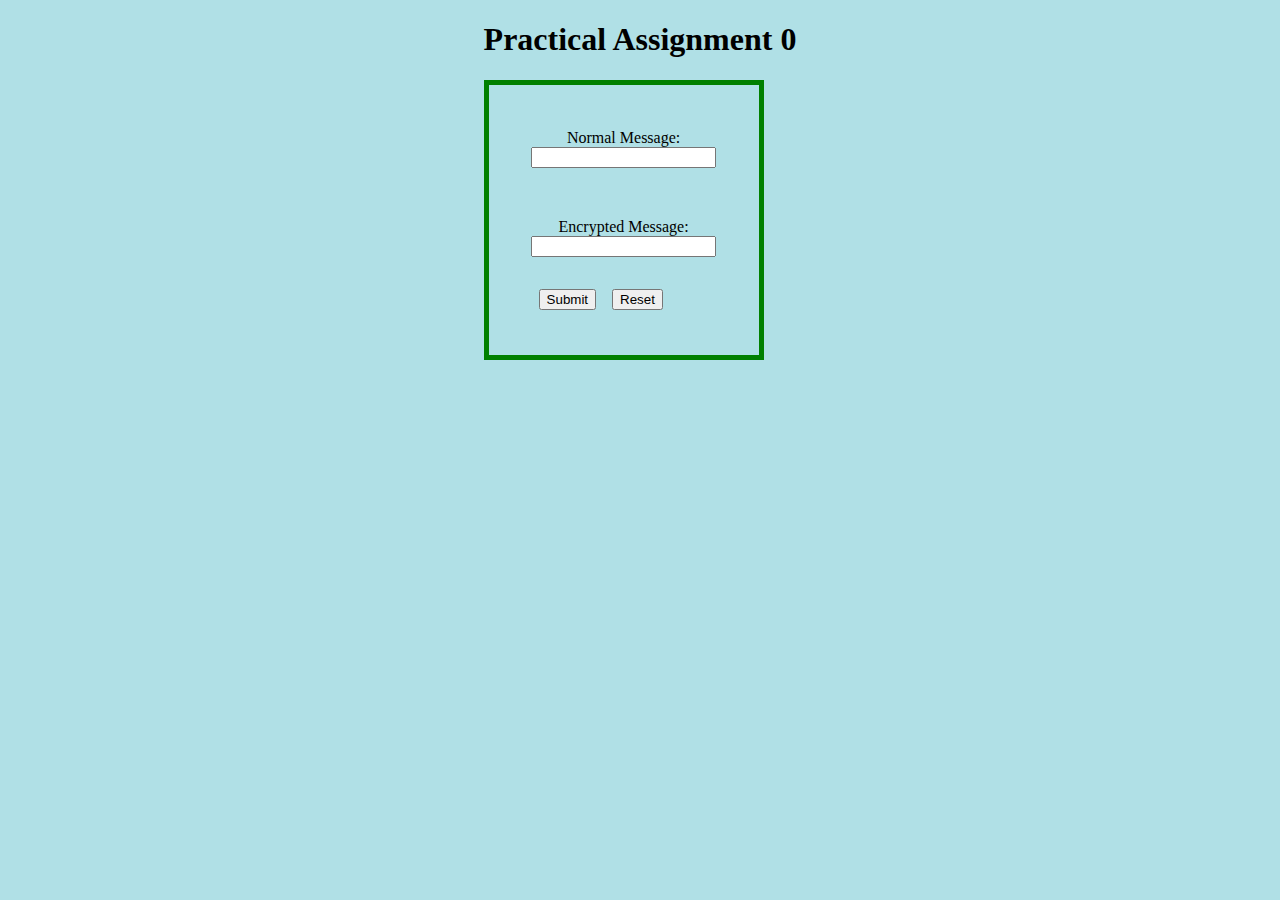
<file: src/main/resources/templates/greeting.html>
<!DOCTYPE HTML>
<html xmlns:th="https://www.thymeleaf.org">
<head>
  <style>
.main {
  width: 270px;
  height: 270px;
  border: 5px solid green;
  display: flex;
  flex-wrap: wrap;
  align-content: center;
  text-align: center;
}
html {
    display: table;
    margin: auto;
}

body {
    display: table-cell;
    vertical-align: middle;
}
.tab1{
        tab-size: 15;
        display: inline-block;
        margin-left: 50px;
    }
</style>
  <title>PA 0</title>
  <meta http-equiv="Content-Type" content="text/html; charset=UTF-8" />
</head>
<body style="background-color:powderblue;">
<h1>Practical Assignment 0</h1>
<form class="main" action="#" th:action="@{/homepage}" th:object="${greeting}" method="post">
  <p>Normal Message: <input type="text" th:field="*{content}" /></p>
  <br>
  <p>Encrypted Message: <input type="text" th:field="*{encryptedContent}" /></p>
  <br>
  <p class="tab1"> <input type="submit" value="Submit" /> &nbsp; &nbsp;<input type="reset" value="Reset" /></p>
</form>
</body>
</html>
</file>
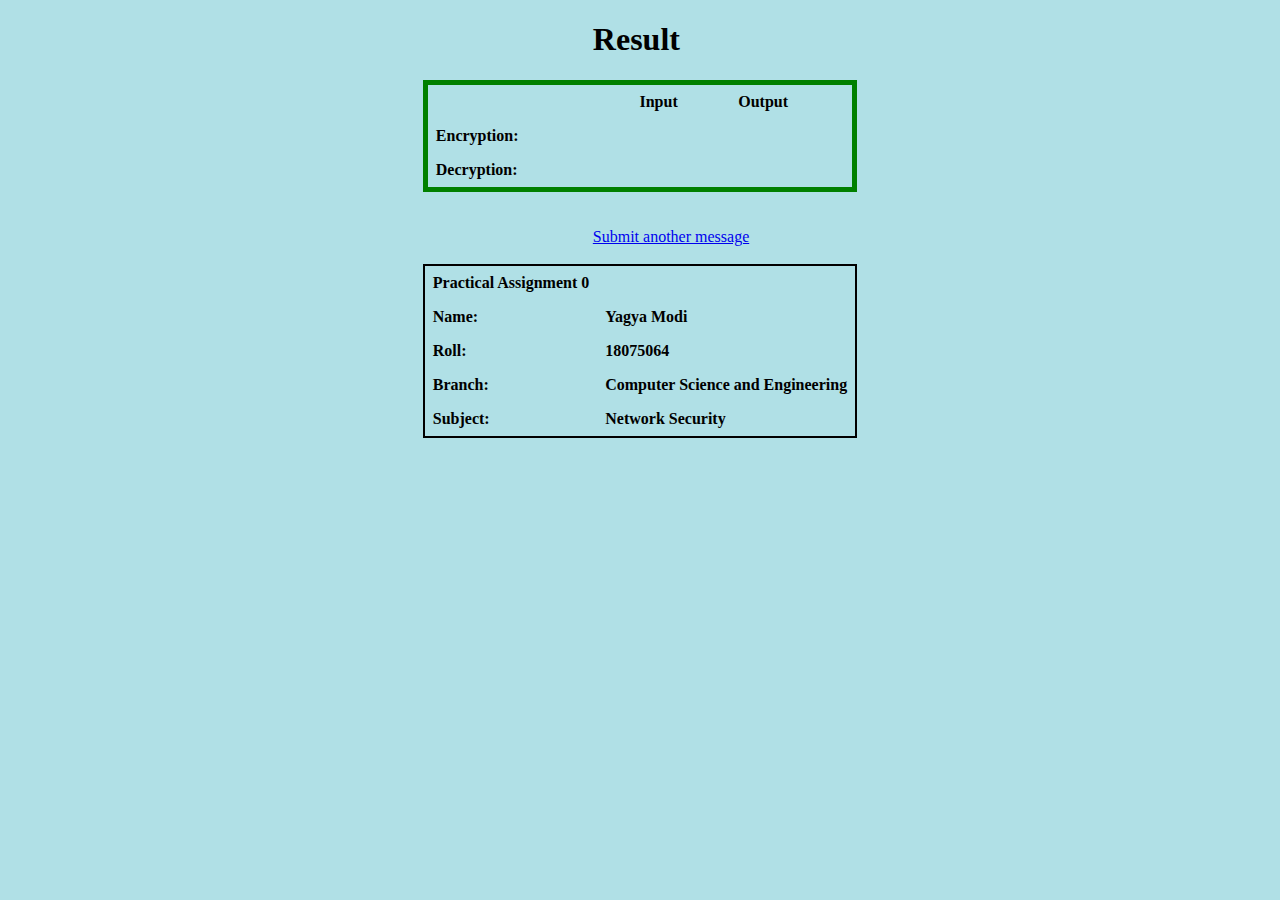
<file: src/main/resources/templates/result.html>
<!DOCTYPE HTML>
<html xmlns:th="https://www.thymeleaf.org">
<head>
  <title>Getting Started: Handling Form Submission</title>
  <meta http-equiv="Content-Type" content="text/html; charset=UTF-8" />
  <style>
  .main {
  width: 600px;
  height: 220px;
  border: 5px solid green;
  display: flex;
  flex-wrap: wrap;
  align-content: center;
  text-align: center;
  }
  .result {
    height: 100px;
    text-align: right;
    border: 5px solid green;
  }
  .student{
  text-align: right;
  border: 2px solid black
  }
  html {
  display: table;
  margin: auto;
  }

  body {
  display: table-cell;
  vertical-align: middle;
  }
  .tab1{
  tab-size: 15;
  display: inline-block;
  margin-left: 170px;
  }
  table {
  border-collapse: collapse;
  border-spacing: 0;
  width: 100%;
  border: 1px solid #ddd;
}

th, td {
  text-align: left;
  padding: 8px;
}
  </style>
</head>
<body style="background-color:powderblue;">
<h1 class = "tab1">Result</h1>
<div>
  <table class="result">
    <tr>
      <th></th>
      <th>Input</th>
      <th>Output</th>
    </tr>
    <tr>
      <th>Encryption: &nbsp;&nbsp; </th>
      <th th:text="${greeting.content} + '&nbsp;&nbsp;'" />
      <th th:text="${greeting.contentReply}" />
    </tr>
    <tr>
      <th>Decryption: &nbsp;&nbsp;</th>
      <th th:text="${greeting.encryptedContent} + '&nbsp;&nbsp;'" />
      <th th:text="${greeting.encryptContentReply}"  />
    </tr>
  </table>
  <br>
  <br>
  <a class="tab1" href="/NetworkSecurity/homepage">Submit another message</a>
  <br>
  <br>
  <table class="student">
    <tr>
      <th>Practical Assignment 0</th>
    </tr>
    <tr>
      <th>Name:</th>
      <th>Yagya Modi</th>
    </tr>
    <tr>
      <th>Roll:</th>
      <th>18075064</th>
    </tr>
    <tr>
      <th>Branch:</th>
      <th>Computer Science and Engineering</th>
    </tr>
    <tr>
      <th>Subject:</th>
      <th>Network Security</th>
    </tr>
  </table>
</div>
</body>
</html>
</file>
